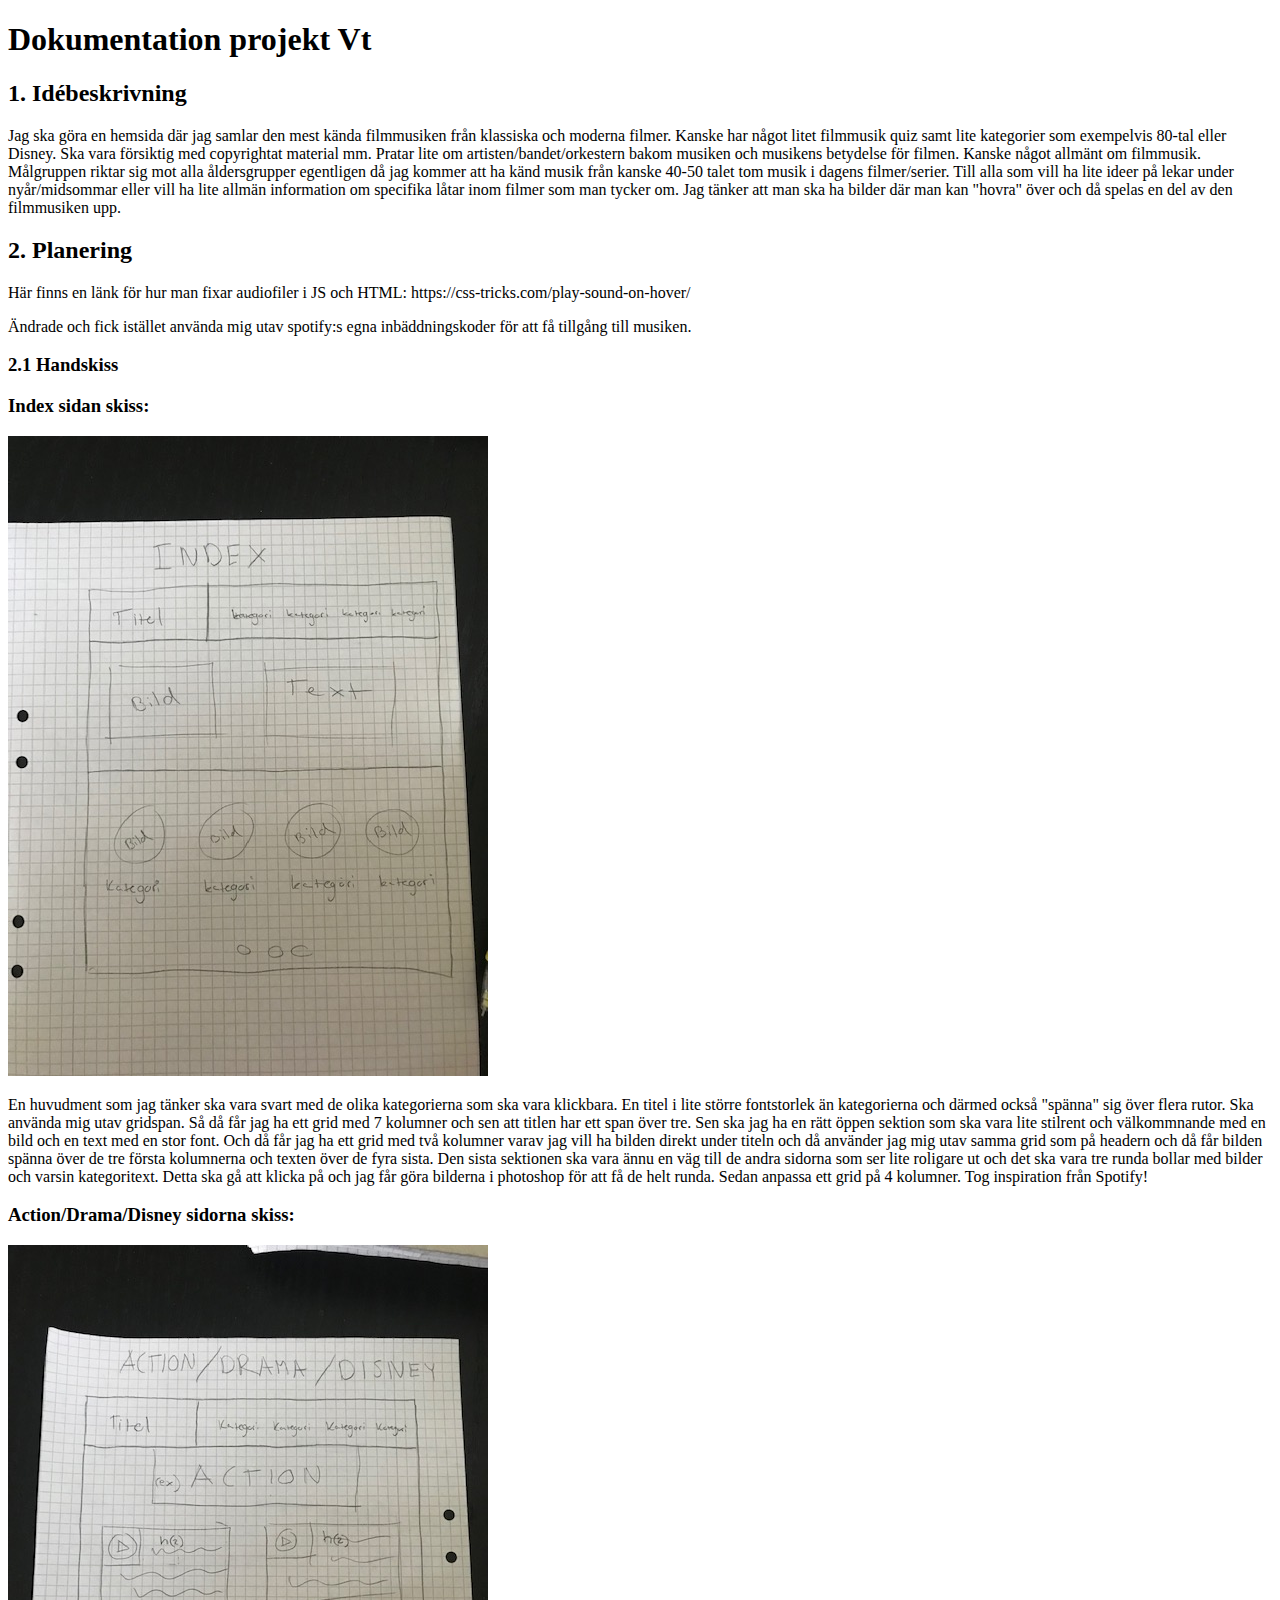
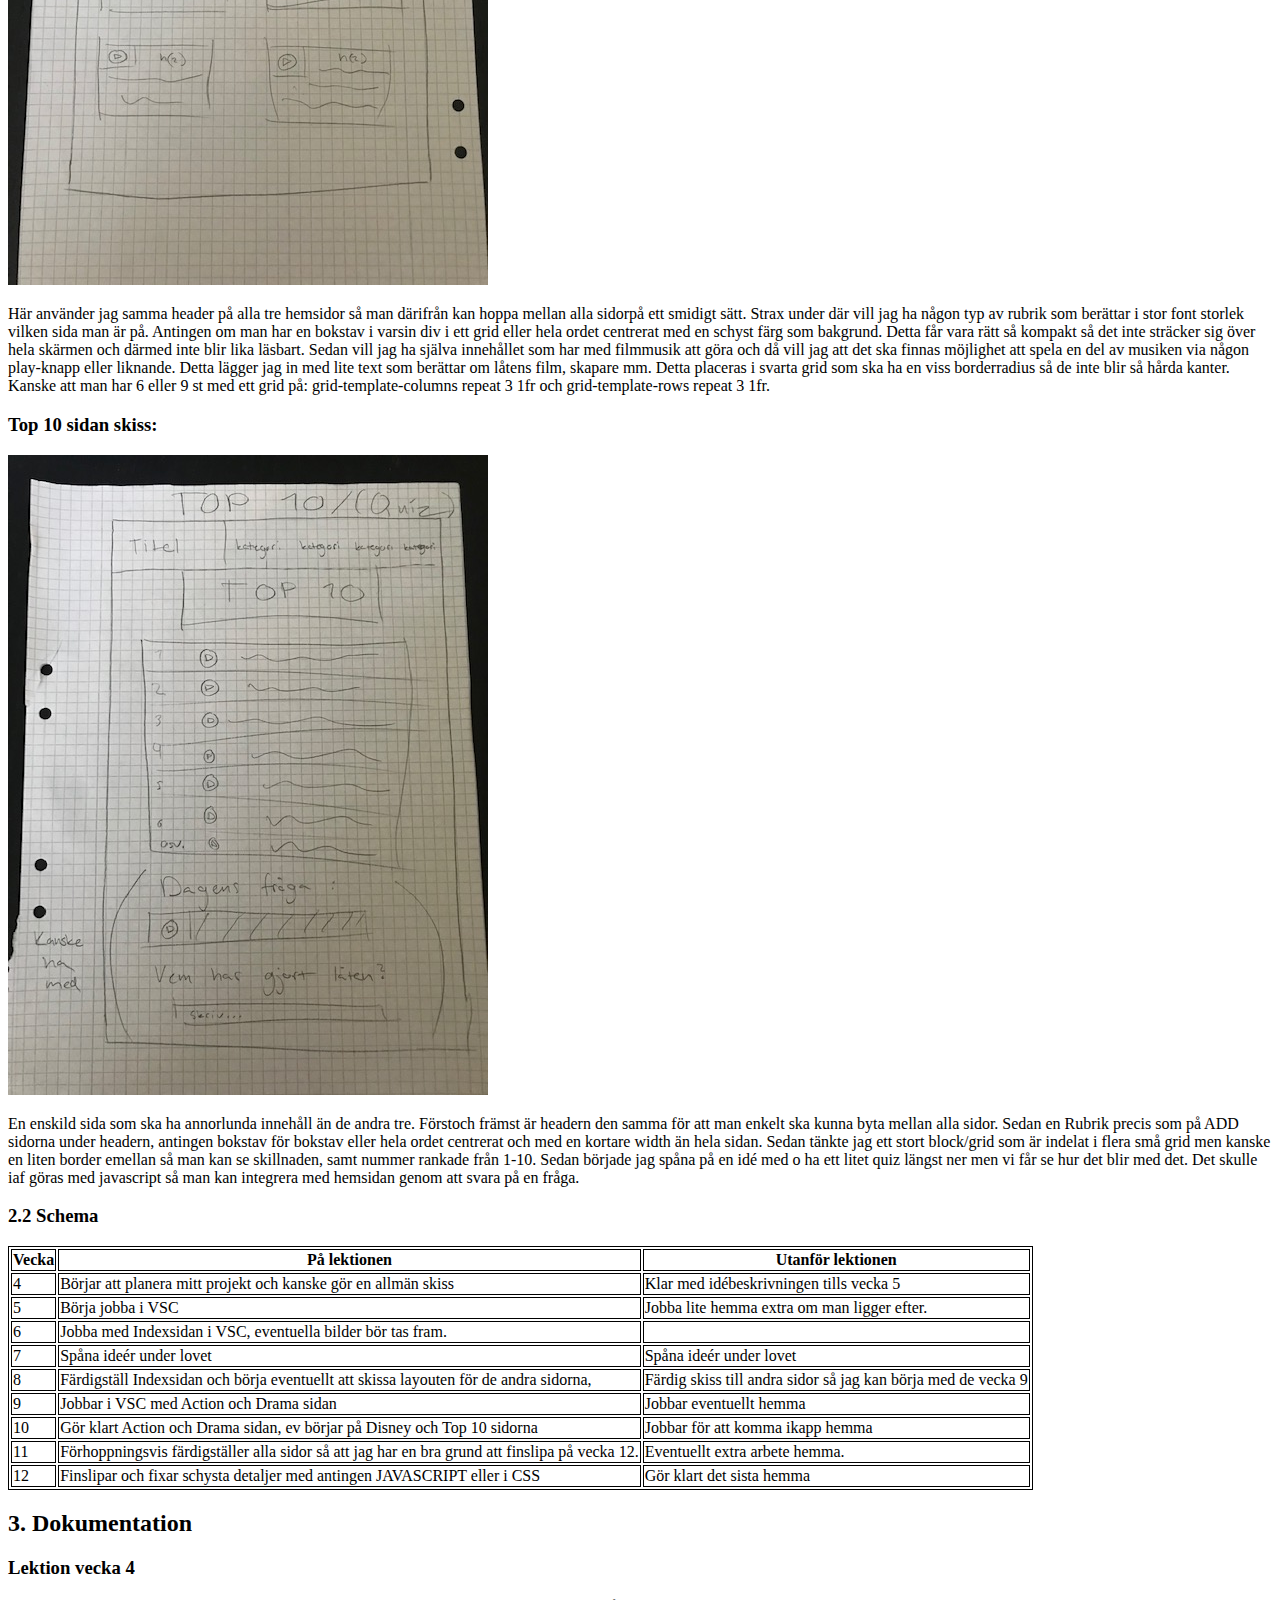
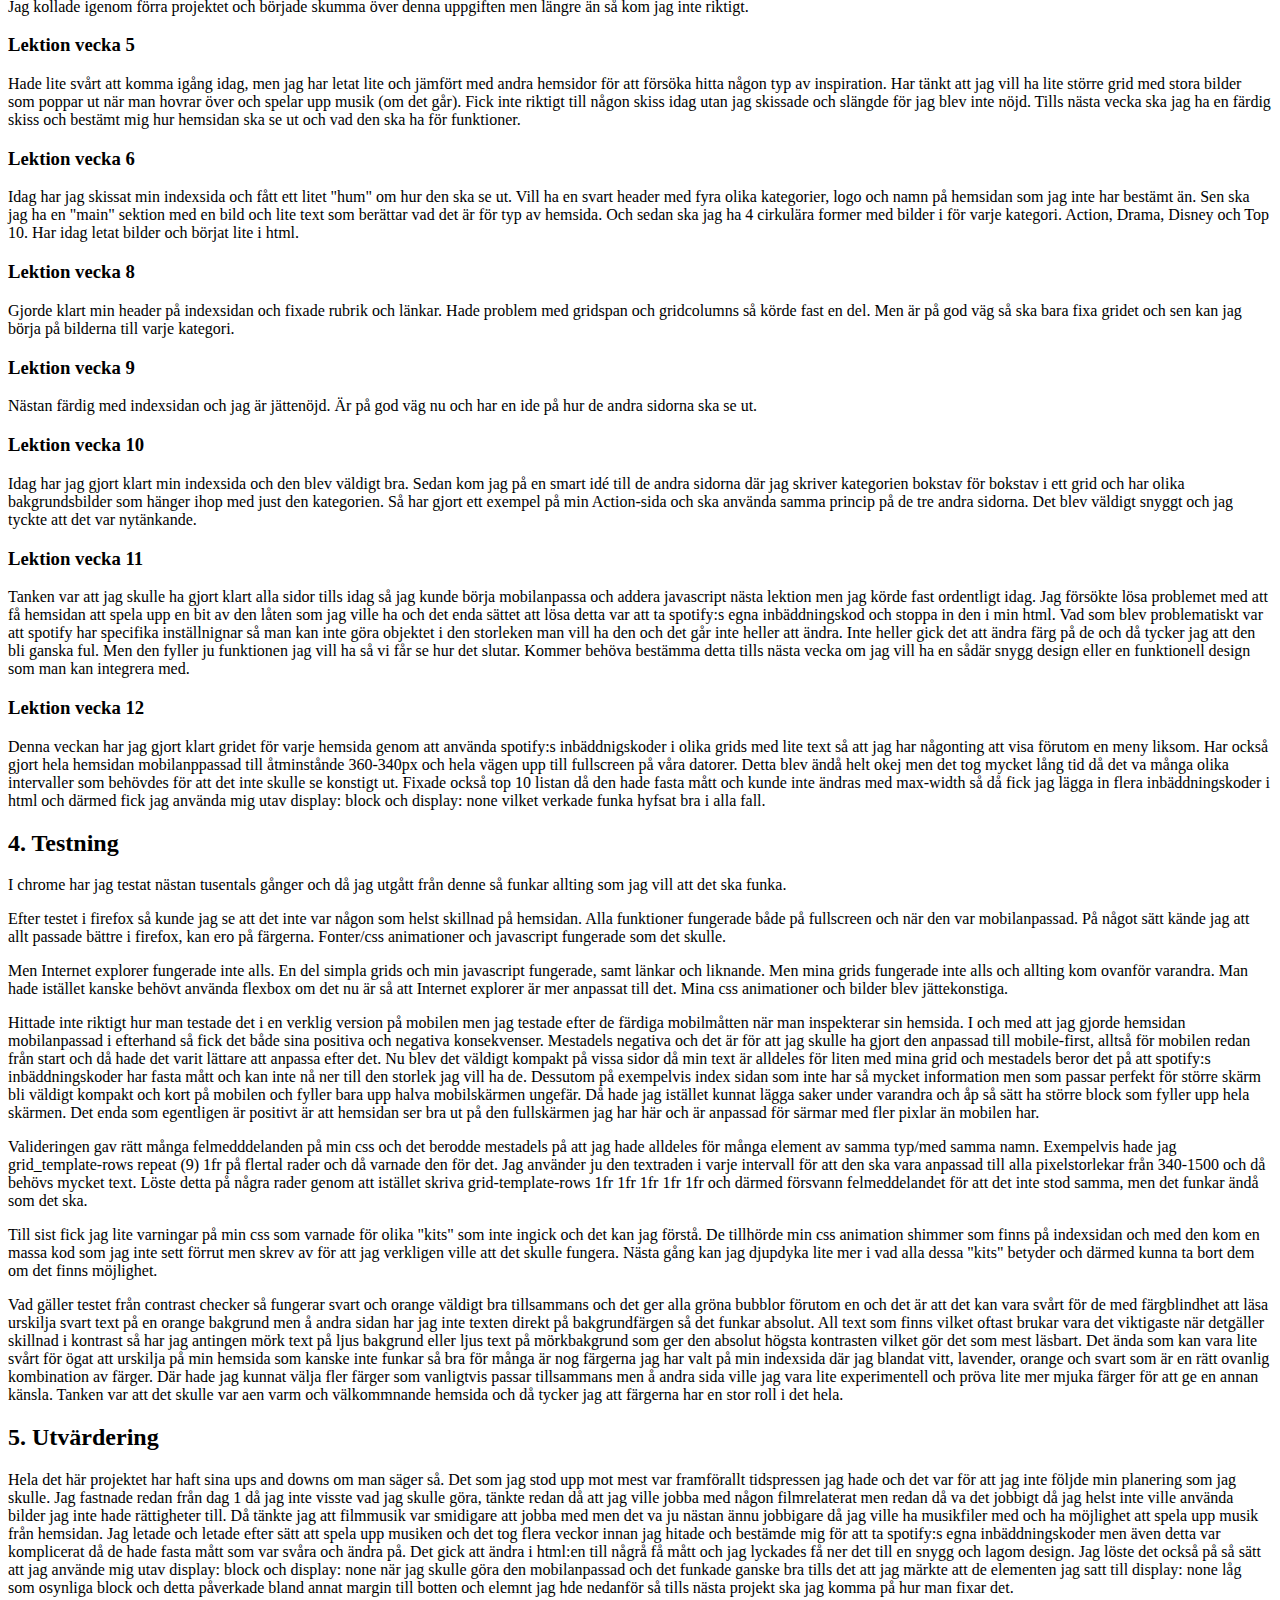
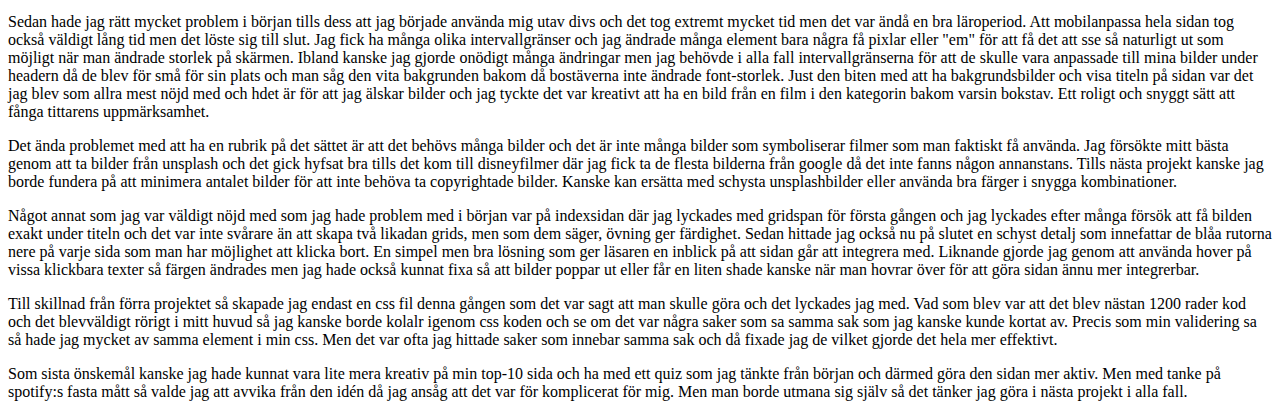
<file: misc/planering.html>
<!-- Se den kommenterade texten i detta html-dokument för att se exempel och förklaringar på hur dokumentationen ska vara uppbyggd. -->

<!-- Länka till detta planeringsdokument i footern till din hemsida. -->

<!DOCTYPE html>
<html lang="en">

<head>
    <meta charset="UTF-8">
    <meta name="viewport" content="width=device-width, initial-scale=1.0">
    <meta http-equiv="X-UA-Compatible" content="ie=edge">
    <title>Dokumentation projekt Vt</title>

    <style>
        table,
        td,
        th {
            border: 1px solid black
        }
    </style>

</head>

<body>

    <h1>Dokumentation projekt Vt</h1>

    <h2>1. Idébeskrivning</h2>
    <!-- Vad ska du göra? Vilken är din målgrupp? Om du utvecklar en tidigare sida; Vad ska du förändra/utveckla? -->
    Jag ska göra en hemsida där jag samlar den mest kända filmmusiken från klassiska och moderna filmer. Kanske har
    något litet filmmusik quiz samt lite kategorier som exempelvis 80-tal eller Disney. Ska vara försiktig med
    copyrightat material mm. Pratar lite om artisten/bandet/orkestern bakom musiken och musikens betydelse för filmen.
    Kanske något allmänt om filmmusik. Målgruppen riktar sig mot alla åldersgrupper egentligen då jag kommer att ha känd
    musik från kanske 40-50 talet tom musik i dagens filmer/serier. Till alla som vill ha lite ideer på lekar under
    nyår/midsommar eller vill ha lite allmän information om specifika låtar inom filmer som man tycker om. Jag tänker
    att man ska ha bilder där man kan "hovra" över och då spelas en del av den filmmusiken upp.
    <h2>2. Planering</h2>

    <p> Här finns en länk för hur man fixar audiofiler i JS och HTML: https://css-tricks.com/play-sound-on-hover/ </p>
    <p> Ändrade och fick istället använda mig utav spotify:s egna inbäddningskoder för att få tillgång till musiken.
    </p>

    <h3>2.1 Handskiss</h3>
    <!-- Här lägger du en bild på din handskiss av layouten. Viktigt att du beskriver vilka boxelement som ska användas. Visa även hur du tänker med ditt grid (Hur många kolumner?) -->
    <h3> Index sidan skiss: </h3> <img src="skissindex.jpeg" alt="i">
    <p> En huvudment som jag tänker ska vara svart med de olika kategorierna som ska vara klickbara. En titel i lite
        större
        fontstorlek än kategorierna och därmed också "spänna" sig över flera rutor. Ska använda mig utav gridspan. Så då
        får
        jag ha ett grid med 7 kolumner och sen att titlen har ett span över tre. Sen ska jag ha en rätt öppen sektion
        som
        ska vara lite stilrent och välkommnande med en bild och en text med en stor font. Och då får jag ha ett grid med
        två
        kolumner varav jag vill ha bilden direkt under titeln och då använder jag mig utav samma grid som på headern och
        då
        får bilden spänna över de tre första kolumnerna och texten över de fyra sista. Den sista sektionen ska vara ännu
        en
        väg till de andra sidorna som ser lite roligare ut och det ska vara tre runda bollar med bilder och varsin
        kategoritext. Detta ska gå att klicka på och jag får göra bilderna i photoshop för att få de helt runda. Sedan
        anpassa ett grid på 4 kolumner. Tog inspiration från Spotify! </p>

    <h3> Action/Drama/Disney sidorna skiss: </h3> <img src="skissadd.jpeg" alt="add">
    <p> Här använder jag samma header på alla tre hemsidor så man därifrån kan hoppa mellan alla sidorpå ett smidigt
        sätt.
        Strax under där vill jag ha någon typ av rubrik som berättar i stor font storlek vilken sida man är på. Antingen
        om
        man har en bokstav i varsin div i ett grid eller hela ordet centrerat med en schyst färg som bakgrund. Detta får
        vara rätt så kompakt så det inte sträcker sig över hela skärmen och därmed inte blir lika läsbart. Sedan vill
        jag ha
        själva innehållet som har med filmmusik att göra och då vill jag att det ska finnas möjlighet att spela en del
        av
        musiken via någon play-knapp eller liknande. Detta lägger jag in med lite text som berättar om låtens film,
        skapare
        mm. Detta placeras i svarta grid som ska ha en viss borderradius så de inte blir så hårda kanter. Kanske att man
        har
        6 eller 9 st med ett grid på: grid-template-columns repeat 3 1fr och grid-template-rows repeat 3 1fr.</p>

    <h3> Top 10 sidan skiss: </h3> <img src="skisstop10.jpeg" alt="t1">
    <p> En enskild sida som ska ha annorlunda innehåll än de andra tre. Förstoch främst är headern den samma för att man
        enkelt ska kunna byta mellan alla sidor. Sedan en Rubrik precis som på ADD sidorna under headern, antingen
        bokstav
        för bokstav eller hela ordet centrerat och med en kortare width än hela sidan. Sedan tänkte jag ett stort
        block/grid
        som är indelat i flera små grid men kanske en liten border emellan så man kan se skillnaden, samt nummer rankade
        från 1-10. Sedan började jag spåna på en idé med o ha ett litet quiz längst ner men vi får se hur det blir med
        det.
        Det skulle iaf göras med javascript så man kan integrera med hemsidan genom att svara på en fråga. </p>
    <h3>2.2 Schema</h3>
    <!-- Vad ska du göra när? Inte för detaljerat. -->

    <table>
        <tr>
            <th>Vecka</th>
            <th>På lektionen</th>
            <th>Utanför lektionen</th>
        </tr>

        <tr>
            <td>4</td>
            <td>
                Börjar att planera mitt projekt och kanske gör en allmän skiss
                <!-- Vad görs på lektionen vecka 4? -->
            </td>
            <td>
                <!-- Vad görs utanför lektionen vecka 4? -->
                Klar med idébeskrivningen tills vecka 5

            </td>
        </tr>

        <tr>
            <td>5</td>
            <td>
                <!-- Vad görs på lektionen vecka 5? -->
                Börja jobba i VSC

            </td>
            <td>
                <!-- Vad görs utanför lektionen vecka 5? -->
                Jobba lite hemma extra om man ligger efter.
            </td>
        </tr>

        <tr>
            <td>6</td>
            <td>
                <!-- Vad görs på lektionen vecka 6? -->
                Jobba med Indexsidan i VSC, eventuella bilder bör tas fram.
            </td>
            <td>
                <!-- Vad görs utanför lektionen vecka 6? -->
            </td>
        </tr>

        <tr>
            <td>7</td>
            <td>
                <!-- Vad görs på lektionen vecka 7? -->
                Spåna ideér under lovet
            </td>
            <td>
                <!-- Vad görs utanför lektionen vecka 7? -->
                Spåna ideér under lovet
            </td>
        </tr>

        <tr>
            <td>8</td>
            <td>
                <!-- Vad görs på lektionen vecka 8? -->
                Färdigställ Indexsidan och börja eventuellt att skissa layouten för de andra sidorna,
            </td>
            <td>
                <!-- Vad görs utanför lektionen vecka 8? -->
                Färdig skiss till andra sidor så jag kan börja med de vecka 9
            </td>
        </tr>

        <tr>
            <td>9</td>
            <td>
                <!-- Vad görs på lektionen vecka 9? -->
                Jobbar i VSC med Action och Drama sidan
            </td>
            <td>
                <!-- Vad görs utanför lektionen vecka 9? -->
                Jobbar eventuellt hemma
            </td>
        </tr>

        <tr>
            <td>10</td>
            <td>
                <!-- Vad görs på lektionen vecka 10? -->
                Gör klart Action och Drama sidan, ev börjar på Disney och Top 10 sidorna
            </td>
            <td>
                <!-- Vad görs utanför lektionen vecka 10? -->
                Jobbar för att komma ikapp hemma
            </td>
        </tr>

        <tr>
            <td>11</td>
            <td>
                <!-- Vad görs på lektionen vecka 11? -->
                Förhoppningsvis färdigställer alla sidor så att jag har en bra grund att finslipa på vecka 12.
            </td>
            <td>
                <!-- Vad görs utanför lektionen vecka 11? -->
                Eventuellt extra arbete hemma.
            </td>
        </tr>

        <tr>
            <td>12</td>
            <td>
                <!-- Vad görs på lektionen vecka 12? -->
                Finslipar och fixar schysta detaljer med antingen JAVASCRIPT eller i CSS
            </td>
            <td>
                <!-- Vad görs utanför lektionen vecka 12? -->
                Gör klart det sista hemma
            </td>
        </tr>

    </table>


    <h2>3. Dokumentation</h2>
    <!-- Här skriver du efter varje lektion. Vad har jag gjort? Vad gick bra? Vad gick mindre bra? Vad ska jag tänka på till nästa gång? -->

    <h3>Lektion vecka 4</h3>
    <!-- Fyll på med dokumentation här. -->

    <p> Jag kollade igenom förra projektet och började skumma över denna uppgiften men längre än så kom jag inte
        riktigt. </p>

    <h3>Lektion vecka 5</h3>
    <!-- Fyll på med dokumentation här. -->
    <p> Hade lite svårt att komma igång idag, men jag har letat lite och jämfört med andra hemsidor för att
        försöka hitta någon typ av inspiration. Har tänkt att jag vill ha lite större grid med stora bilder som
        poppar ut när man hovrar över och spelar upp musik (om det går). Fick inte riktigt till någon skiss idag
        utan jag skissade och slängde för jag blev inte nöjd. Tills nästa vecka ska jag ha en färdig skiss och bestämt
        mig
        hur hemsidan ska se ut och vad den ska ha för funktioner. </p>

    <h3>Lektion vecka 6</h3>
    <!-- Fyll på med dokumentation här. -->
    <p> Idag har jag skissat min indexsida och fått ett litet "hum" om hur den ska se ut. Vill ha en svart header med
        fyra
        olika kategorier, logo och namn på hemsidan som jag inte har bestämt än. Sen ska jag ha en "main" sektion med en
        bild och lite text som berättar vad det är för typ av hemsida. Och sedan ska jag ha 4 cirkulära former med
        bilder i
        för varje kategori. Action, Drama, Disney och Top 10. Har idag letat bilder och börjat lite i html. </p>

    <h3>Lektion vecka 8</h3>
    <!-- Fyll på med dokumentation här. -->
    <p> Gjorde klart min header på indexsidan och fixade rubrik och länkar. Hade problem med gridspan och gridcolumns så
        körde fast en del. Men är på god väg så ska bara fixa gridet och sen kan jag börja på bilderna till varje
        kategori. </p>

    <h3>Lektion vecka 9</h3>
    <!-- Fyll på med dokumentation här. -->
    <p> Nästan färdig med indexsidan och jag är jättenöjd. Är på god väg nu och har en ide på hur de andra sidorna ska
        se
        ut. </p>

    <h3>Lektion vecka 10</h3>
    <!-- Fyll på med dokumentation här. -->
    <p> Idag har jag gjort klart min indexsida och den blev väldigt bra. Sedan kom jag på en smart idé till de andra
        sidorna
        där jag skriver kategorien bokstav för bokstav i ett grid och har olika bakgrundsbilder som hänger ihop med just
        den
        kategorien. Så har gjort ett exempel på min Action-sida och ska använda samma princip på de tre andra sidorna.
        Det
        blev väldigt snyggt och jag tyckte att det var nytänkande. </p>

    <h3>Lektion vecka 11</h3>
    <!-- Fyll på med dokumentation här. -->
    <p> Tanken var att jag skulle ha gjort klart alla sidor tills idag så jag kunde börja mobilanpassa och addera
        javascript
        nästa lektion men jag körde fast ordentligt idag. Jag försökte lösa problemet med att få hemsidan att spela upp
        en
        bit av den låten som jag ville ha och det enda sättet att lösa detta var att ta spotify:s egna inbäddningskod
        och
        stoppa in den i min html. Vad som blev problematiskt var att spotify har specifika inställnignar så man kan inte
        göra objektet i den storleken man vill ha den och det går inte heller att ändra. Inte heller gick det att ändra
        färg
        på de och då tycker jag att den bli ganska ful. Men den fyller ju funktionen jag vill ha så vi får se hur det
        slutar. Kommer behöva bestämma detta tills nästa vecka om jag vill ha en sådär snygg design eller en funktionell
        design som man kan integrera med. </p>
    <h3>Lektion vecka 12</h3>
    <!-- Fyll på med dokumentation här. -->
    <p> Denna veckan har jag gjort klart gridet för varje hemsida genom att använda spotify:s inbäddnigskoder i olika
        grids
        med lite text så att jag har någonting att visa förutom en meny liksom. Har också gjort hela hemsidan
        mobilanppassad
        till åtminstånde 360-340px och hela vägen upp till fullscreen på våra datorer. Detta blev ändå helt okej men det
        tog
        mycket lång tid då det va många olika intervaller som behövdes för att det inte skulle se konstigt ut. Fixade
        också
        top 10 listan då den hade fasta mått och kunde inte ändras med max-width så då fick jag lägga in flera
        inbäddningskoder i html och därmed fick jag använda mig utav display: block och display: none vilket verkade
        funka
        hyfsat bra i alla fall. </p>

    <h2>4. Testning</h2>
    <!-- Testa i Chrome + Firefox eller Safari (på både dator och mobil). Skiljer sig resultatet? Har du behövt anpassa ditt kod/innehåll efter de olika webbläsarna? Hur gick valideringen? Vad säger contrastchecker.com om text/bakgrundsfärg? Hur ser resultatet ut på en riktig telefon? -->
    <p> I chrome har jag testat nästan tusentals gånger och då jag utgått från denne så funkar allting som jag vill att
        det
        ska funka. </p>

    <p> Efter testet i firefox så kunde jag se att det inte var någon som helst skillnad på hemsidan. Alla funktioner
        fungerade både på fullscreen och när den var mobilanpassad. På något sätt kände jag att allt passade bättre i
        firefox, kan ero på färgerna. Fonter/css animationer och javascript fungerade som det skulle. </p>

    <p> Men Internet explorer fungerade inte alls. En del simpla grids och min javascript fungerade, samt länkar och
        liknande. Men mina grids fungerade inte alls och allting kom ovanför varandra. Man hade istället kanske behövt
        använda flexbox om det nu är så att Internet explorer är mer anpassat till det. Mina css animationer och bilder
        blev
        jättekonstiga. </p>

    <p> Hittade inte riktigt hur man testade det i en verklig version på mobilen men jag testade efter de färdiga
        mobilmåtten när man inspekterar sin hemsida. I och med att jag gjorde hemsidan mobilanpassad i efterhand så fick
        det
        både sina positiva och negativa konsekvenser. Mestadels negativa och det är för att jag skulle ha gjort den
        anpassad till mobile-first, alltså för mobilen redan från start och då hade det varit lättare att anpassa efter
        det.
        Nu blev det väldigt kompakt på vissa sidor då min text är alldeles för liten med mina grid och mestadels beror
        det
        på att spotify:s inbäddningskoder har fasta mått och kan inte nå ner till den storlek jag vill ha de. Dessutom
        på
        exempelvis index sidan som inte har så mycket information men som passar perfekt för större skärm bli väldigt
        kompakt och kort på mobilen och fyller bara upp halva mobilskärmen ungefär. Då hade jag istället kunnat lägga
        saker
        under varandra och åp så sätt ha större block som fyller upp hela skärmen. Det enda som egentligen är positivt
        är
        att hemsidan ser bra ut på den fullskärmen jag har här och är anpassad för särmar med fler pixlar än mobilen
        har. </p>

    <p> Valideringen gav rätt många felmedddelanden på min css och det berodde mestadels på att jag hade alldeles för
        många element av samma typ/med samma namn. Exempelvis hade jag grid_template-rows repeat (9) 1fr på flertal
        rader och då varnade den för det. Jag använder ju den textraden i varje intervall för att den ska vara anpassad
        till alla pixelstorlekar från 340-1500 och då behövs mycket text. Löste detta på några rader genom att istället
        skriva grid-template-rows 1fr 1fr 1fr 1fr 1fr och därmed försvann felmeddelandet för att det inte stod samma,
        men det funkar ändå som det ska. </p>
    <p> Till sist fick jag lite varningar på min css som varnade för olika "kits" som inte ingick och det kan jag
        förstå. De tillhörde min css animation shimmer som finns på indexsidan och med den kom en massa kod som jag inte
        sett förrut men skrev av för att jag verkligen ville att det skulle fungera. Nästa gång kan jag djupdyka lite
        mer i vad alla dessa "kits" betyder och därmed kunna ta bort dem om det finns möjlighet. </p>

    <p>
        Vad gäller testet från contrast checker så fungerar svart och orange väldigt bra tillsammans och det ger alla
        gröna bubblor förutom en och det är att det kan vara svårt för de med färgblindhet att läsa urskilja svart text
        på en orange bakgrund men å andra sidan har jag inte texten direkt på bakgrundfärgen så det funkar absolut. All
        text som finns vilket oftast brukar vara det viktigaste när detgäller skillnad i kontrast så har jag antingen
        mörk text på ljus bakgrund eller ljus text på mörkbakgrund som ger den absolut högsta kontrasten vilket gör det
        som mest läsbart. Det ända som kan vara lite svårt för ögat att urskilja på min hemsida som kanske inte funkar
        så bra för många är nog färgerna jag har valt på min indexsida där jag blandat vitt, lavender, orange och svart
        som är en rätt ovanlig kombination av färger. Där hade jag kunnat välja fler färger som vanligtvis passar
        tillsammans men å andra sida ville jag vara lite experimentell och pröva lite mer mjuka färger för att ge en
        annan känsla. Tanken var att det skulle var aen varm och välkommnande hemsida och då tycker jag att färgerna har
        en stor roll i det hela.
    </p>

    <h2>5. Utvärdering</h2>
    <!-- Ex: Vad gick bra/mindre bra? (i arbetet/din förmåga).
    Nyanserat: "hur hade det blivit om jag istället hade...?"
    Konkreta förbättringsförslag i produkt + process. -->

    <p>
        Hela det här projektet har haft sina ups and downs om man säger så. Det som jag stod upp mot mest var
        framförallt tidspressen jag hade och det var för att jag inte följde min planering som jag skulle. Jag fastnade
        redan från dag 1 då jag inte visste vad jag skulle göra, tänkte redan då att jag ville jobba med någon
        filmrelaterat men redan då va det jobbigt då jag helst inte ville använda bilder jag inte hade rättigheter till.
        Då tänkte jag att filmmusik var smidigare att jobba med men det va ju nästan ännu jobbigare då jag ville ha
        musikfiler med och ha möjlighet att spela upp musik från hemsidan. Jag letade och letade efter sätt att spela
        upp musiken och det tog flera veckor innan jag hitade och bestämde mig för att ta spotify:s egna
        inbäddningskoder men även detta var komplicerat då de hade fasta mått som var svåra och ändra på. Det gick att
        ändra i html:en till någrå få mått och jag lyckades få ner det till en snygg och lagom design. Jag löste det
        också på så sätt att jag använde mig utav display: block och display: none när jag skulle göra den mobilanpassad
        och det funkade ganske bra tills det att jag märkte att de elementen jag satt till display: none låg som
        osynliga block och detta påverkade bland annat margin till botten och elemnt jag hde nedanför så tills nästa
        projekt ska jag komma på hur man fixar det.</p>

    <p>Sedan hade jag rätt mycket problem i början tills dess att jag
        började använda mig utav divs och det tog extremt mycket tid men det var ändå en bra läroperiod. Att
        mobilanpassa hela sidan tog också väldigt lång tid men det löste sig till slut. Jag fick ha många olika
        intervallgränser och jag ändrade många element bara några få pixlar eller "em" för att få det att sse så
        naturligt ut som möjligt när man ändrade storlek på skärmen. Ibland kanske jag gjorde onödigt många ändringar
        men jag behövde i alla fall intervallgränserna för att de skulle vara anpassade till mina bilder under headern
        då de blev för små för sin plats och man såg den vita bakgrunden bakom då bostäverna inte ändrade font-storlek.
        Just den biten med att ha bakgrundsbilder och visa titeln på sidan var det jag blev som allra mest nöjd med och
        hdet är för att jag älskar bilder och jag tyckte det var kreativt att ha en bild från en film i den kategorin
        bakom varsin bokstav. Ett roligt och snyggt sätt att fånga tittarens uppmärksamhet.
    </p>

    <p>
        Det ända problemet med att ha en rubrik på det sättet är att det behövs många bilder och det är inte många
        bilder som symboliserar filmer som man faktiskt få använda. Jag försökte mitt bästa genom att ta bilder från
        unsplash och det gick hyfsat bra tills det kom till disneyfilmer där jag fick ta de flesta bilderna från google
        då det inte fanns någon annanstans. Tills nästa projekt kanske jag borde fundera på att minimera antalet bilder
        för att inte behöva ta copyrightade bilder. Kanske kan ersätta med schysta unsplashbilder eller använda bra
        färger i snygga kombinationer.
    </p>

    <p>
        Något annat som jag var väldigt nöjd med som jag hade problem med i början var på indexsidan där jag lyckades
        med gridspan för första gången och jag lyckades efter många försök att få bilden exakt under titeln och det var
        inte svårare än att skapa två likadan grids, men som dem säger, övning ger färdighet. Sedan hittade jag också nu
        på slutet en schyst detalj som innefattar de blåa rutorna nere på varje sida som man har möjlighet att klicka
        bort. En simpel men bra lösning som ger läsaren en inblick på att sidan går att integrera med. Liknande gjorde
        jag genom att använda hover på vissa klickbara texter så färgen ändrades men jag hade också kunnat fixa så att
        bilder poppar ut eller får en liten shade kanske när man hovrar över för att göra sidan ännu mer integrerbar.
    </p>

    <p>
        Till skillnad från förra projektet så skapade jag endast en css fil denna gången som det var sagt att man skulle
        göra och det lyckades jag med. Vad som blev var att det blev nästan 1200 rader kod och det blevväldigt rörigt i
        mitt huvud så jag kanske borde kolalr igenom css koden och se om det var några saker som sa samma sak som jag
        kanske kunde kortat av. Precis som min validering sa så hade jag mycket av samma element i min css. Men det var
        ofta jag hittade saker som innebar samma sak och då fixade jag de vilket gjorde det hela mer effektivt.
    </p>

    <p>
        Som sista önskemål kanske jag hade kunnat vara lite mera kreativ på min top-10 sida och ha med ett quiz som jag
        tänkte från början och därmed göra den sidan mer aktiv. Men med tanke på spotify:s fasta mått så valde jag att
        avvika från den idén då jag ansåg att det var för komplicerat för mig. Men man borde utmana sig själv så det
        tänker jag göra i nästa projekt i alla fall.
    </p>

</body>

</html>
</file>
